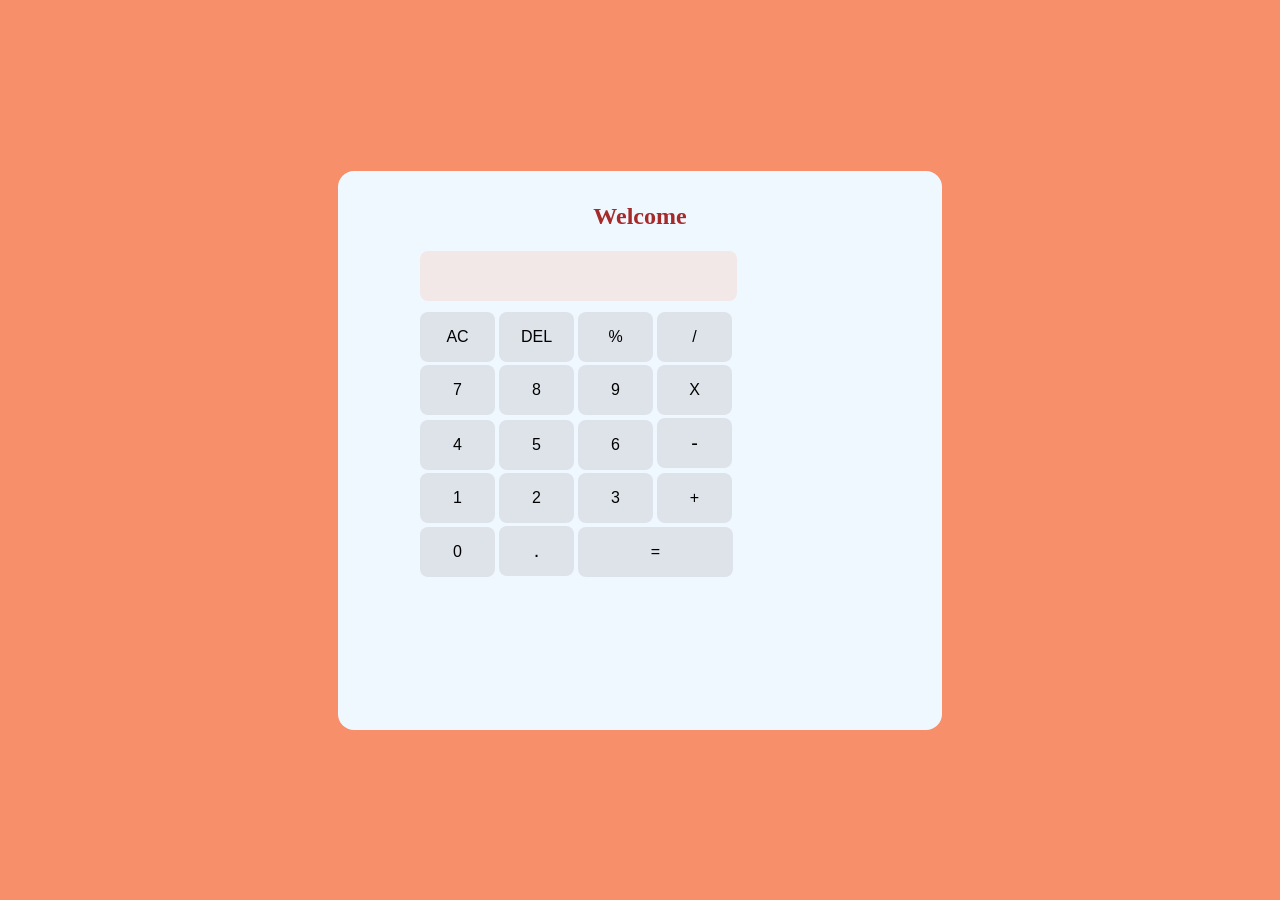
<file: JavaScript_Project/Calculator/index.html>
<!DOCTYPE html>
<html lang="en">
<head>
    <meta charset="UTF-8">
    <meta name="viewport" content="width=device-width, initial-scale=1.0">
    <title>Calculator</title>
    <link rel="stylesheet" href="style.css">
</head>
<body>
    <div class="container">
        <h2>Welcome </h2>
        
        <div class="calculator">
            <input id="input" type="text" value="">
            <button>AC</button>
            <button>DEL</button>
            <button>%</button>
            <button>/</button>
     
         
            <button>7</button>
            <button>8</button>
            <button>9</button>
            <button>X</button>
      
        
            <button>4</button>
            <button>5</button>
            <button>6</button>
            <button id="minus">-</button>
       

            <button>1</button>
            <button>2</button>
            <button>3</button>
            <button>+</button>
       
 
            <button>0</button>
            <button id="point">.</button>
            <button id="equals">=</button>
      
</div>
    </div>
   <script src="script.js"></script>
</body>
</html>
</file>
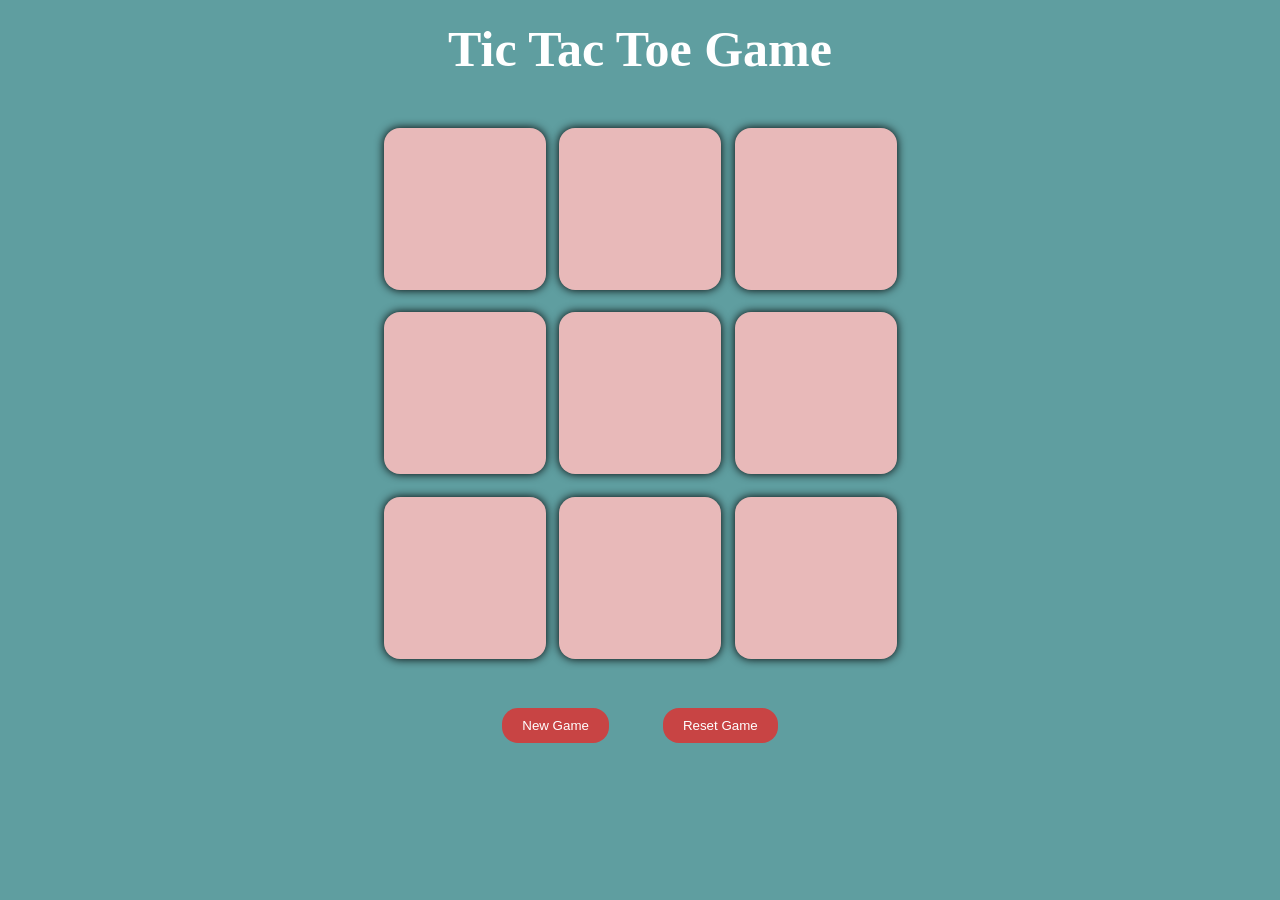
<file: Tic-Tac-Toe/game.html>
<!DOCTYPE html>
<html lang="en">
<head>
    <meta charset="UTF-8">
    <meta name="viewport" content="width=device-width, initial-scale=1.0">
    <title>Tic Tac Toe</title>
    <link rel="stylesheet" href="game.css">

</head>
<body>
    <div class="msgContainer hide">
        <p id="msg">Winner</p>
    </div>
    <main>
        <h1>Tic Tac Toe Game</h1>
        <div class="container">

        <div class="game">
        <button id="box"></button>
        <button id="box"></button>
        <button id="box"></button>
        <button id="box"></button>
        <button id="box"></button>
        <button id="box"></button>
        <button id="box"></button>
        <button id="box"></button>
        <button id="box"></button>
        </div>
        </div>
    </main>
     <button id="newGame">New Game</button>
    <button id="reset">Reset Game</button>
    <script src="game.js"></script>
</body>
</html>
</file>
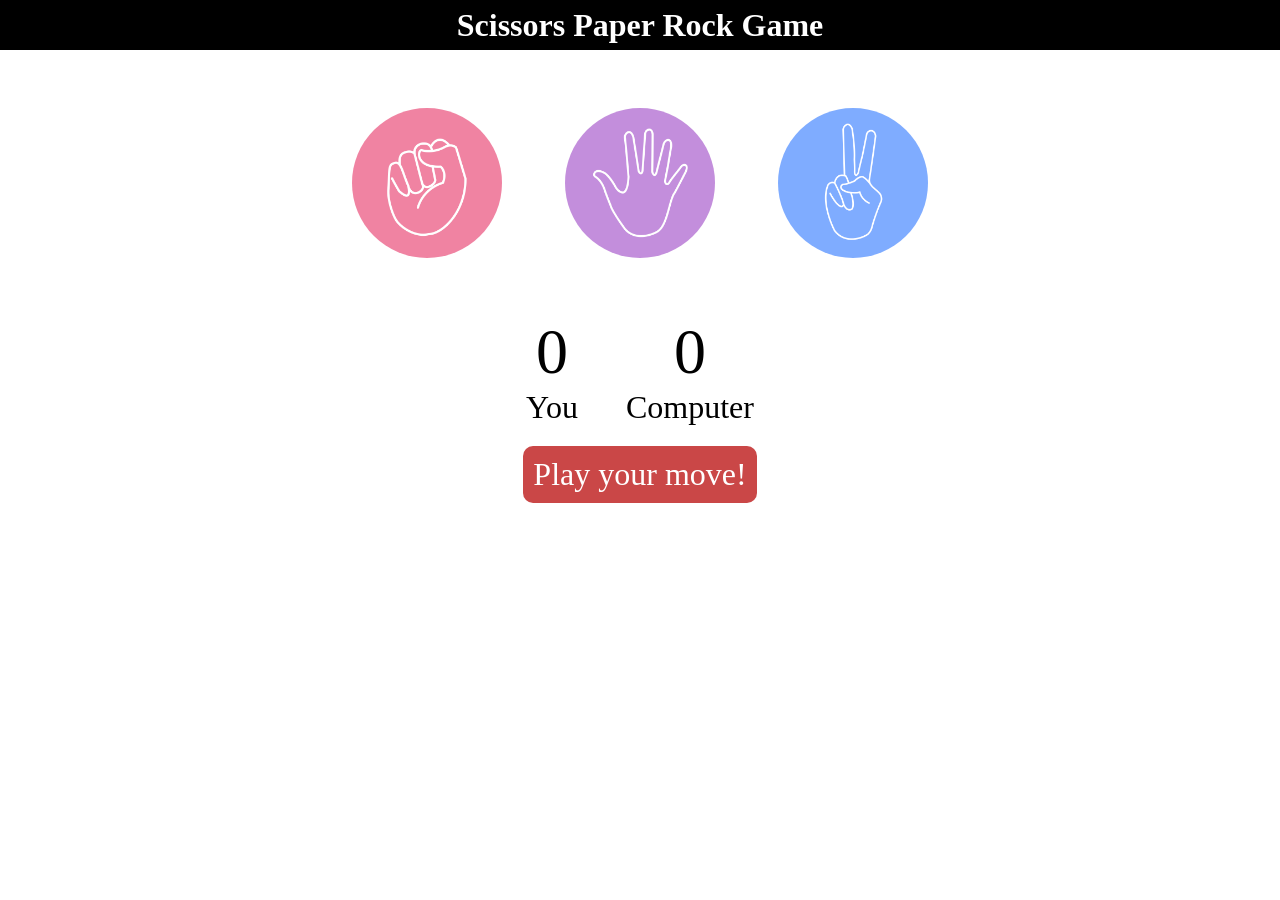
<file: JavaScript_Project/scissors-paper-rock/Game.html>
<!DOCTYPE html>
<html lang="en">
<head>
    <meta charset="UTF-8">
    <meta name="viewport" content="width=device-width, initial-scale=1.0">
    <title>scissors paper rock</title>
    <link rel="stylesheet" href="Game.css">
</head>
<body>
        <h1>Scissors Paper Rock Game</h1>
        <div class="choices">
             <div class="choice" id="rock">
                <img src="rock.png" alt="">
             </div>
             <div class="choice" id="paper">
                <img src="paper.png" alt="">
             </div>
             <div class="choice" id="scissors">
                <img src="scissors.png" alt="">
             </div>
       </div>
       <div class="scoreBoard">
            <div class="score">
                <p id="userScore">0</p>
                <p>You</p>
            </div>
       
            <div class="score">
                <p id="compScore">0</p>
                <p>Computer</p>
            </div>
       </div>
       <div class="msgContainer">
        <p id="msg">Play your move!</p>
       </div>
       <script src="Game.js"></script>
      
</body>
</html>
</file>
<file: JavaScript_Project/Calculator/style.css>
*{
    padding: 0;
    margin: 0;
}
body{
    background-color: rgb(246, 143, 106);
    display: flex;
    justify-content: center;
    align-items: center;
    min-height: 100vh;
}
.container{
    background-color: aliceblue;
    padding:2rem;
    border-radius: 1rem;
    min-height: 55vh;
    width: 60vh;
}

    h2{
        display: flex; 
        color: brown;
        justify-content: center;
        height: 3rem;
       
     }
      .calculator{
       height:120px ;
       width: 350px;
       margin-left: 50px;
      }
       
     button{
        height: 50px;
        width: 75px;
        text-align: center;
        font-size: medium;
        border: none;
        margin-top: 0.2rem;
        border-radius: 0.5rem;
        background-color: rgb(221, 227, 233);

     }
     button:hover{
    
        background-color: antiquewhite;
        cursor: pointer;
     }
      input{
        width: 307px;
        height: 50px;
        pointer-events: none; 
        background-color: #f2e8e8;
        border: 0.1rem solid rgb(243, 241, 241);
        border-radius: 0.5rem;
        margin-bottom: 0.5rem;
        border: none;
        border-width: 0.1rem;
        text-align:end;
        font-size: 20px;
        font-weight: bold;
        padding-right: 10px;

     }
     #equals{
        width: 155px;
     }
     #point,#minus{
        font-size: 20px;
     }
</file>
<file: Tic-Tac-Toe/game.css>
*{
    margin: 0;
    padding: 0;
}

body{
    text-align: center;
    background-color: cadetblue;
}

h1{
    color: white;
    font-size: 50px;
    margin-top: 20px;
}

.container{ 
    height: 70vh;
    display: flex;
    justify-content: center; 
    align-items: center; 
}

.game{
    height: 60vmin;
    width: 60vmin;
    display: flex;
    flex-wrap: wrap;
    justify-content: center;
    align-items: center;
    gap: 1.5vmin;
}

#box{
    height: 18vmin;
    width: 18vmin;
    border-radius: 1rem;
    border: none;
    box-shadow: 0 0 10px black;
    font-size: 50px;
    color: brown;
    background-color: rgb(232, 185, 185);
}
#reset{
    background-color: rgb(200, 68, 68);
    color: white;
    border: none;
    padding: 10px 20px;
    border-radius: 1rem;
}
#msg{
    color: rgb(110, 28, 197);
    font-size: 30px;
    margin-top: 20px;
}
.hide{
    display: none;
}
#newGame{
    background-color: rgb(200, 68, 68);
    color: white;
    border: none;
    padding: 10px 20px;
    border-radius: 1rem;
    margin-right: 50px;

}
</file>
<file: JavaScript_Project/scissors-paper-rock/Game.css>
*{
    margin: 0;
    padding: 0;
}
h1{
    background-color: black;
    color: white;
    text-align: center;
    height: 50px;
    line-height: 50px;

}
.choice{
    height: 165px;
    width: 165px;
     display: flex;
    justify-content: center;
    align-items: center;
    border-radius: 50%;
     
}
img{
    height: 150px;
    width: 150px;
    object-fit: cover;
    border-radius: 50%;
   
}
.choices{
    display: flex;
    justify-content: center;
    align-items: center;
    margin-top: 50px;
    gap: 3rem;
}
.choice:hover{
    cursor: pointer; 
    background-color:rgb(31, 34, 9);
}
.scoreBoard{
    display: flex;
    justify-content: center;
    align-items: center;
    gap: 3rem;
    font-size: 2rem;
    margin-top: 50px;

}
#userScore, #compScore{
    font-size: 4rem;
    text-align: center;
}
.msgContainer{
    display: flex;
    justify-content: center;
    align-items: center;
}
#msg{
    font-size: 2rem;
    background-color: rgb(202, 71, 71);
    color: white;
    padding: 10px;
    border-radius: 10px;
    margin-top: 20px;

}
</file>
